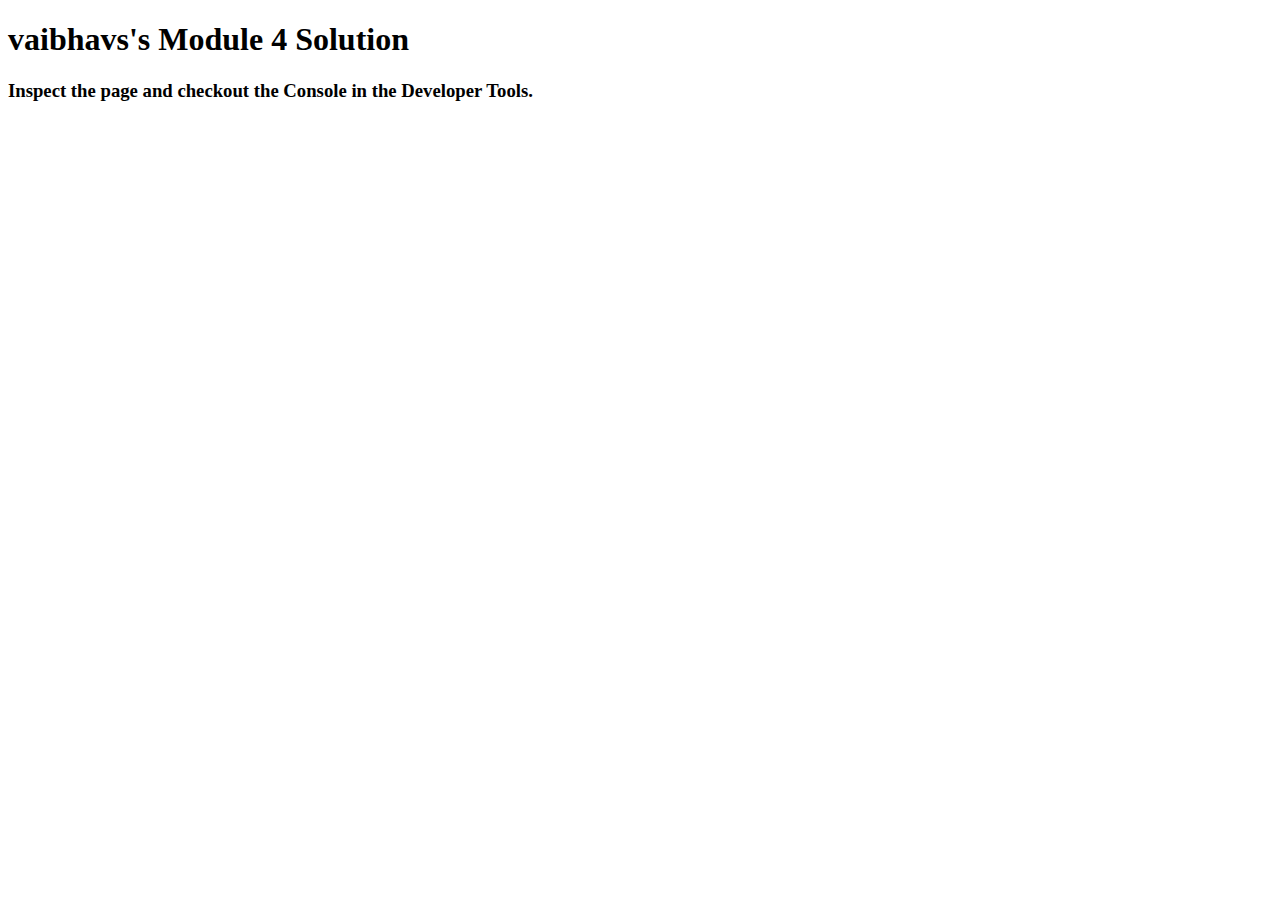
<file: module-4-solution/index.html>
<!DOCTYPE html>
<html>
<head>
  <meta charset="utf-8">
  <title>Module 4 Solution</title>
  <script>
    var names = []; // DO NOT REMOVE
  </script>
  <script src="SpeakHello.js"></script>
  <script src="SpeakGoodBye.js"></script>
  <script src="script.js"></script>
</head>
<body>
  <h1>vaibhavs's Module 4 Solution</h1>
  <h3>Inspect the page and checkout the Console in the Developer Tools.</h3>
</body>
</html>
</file>
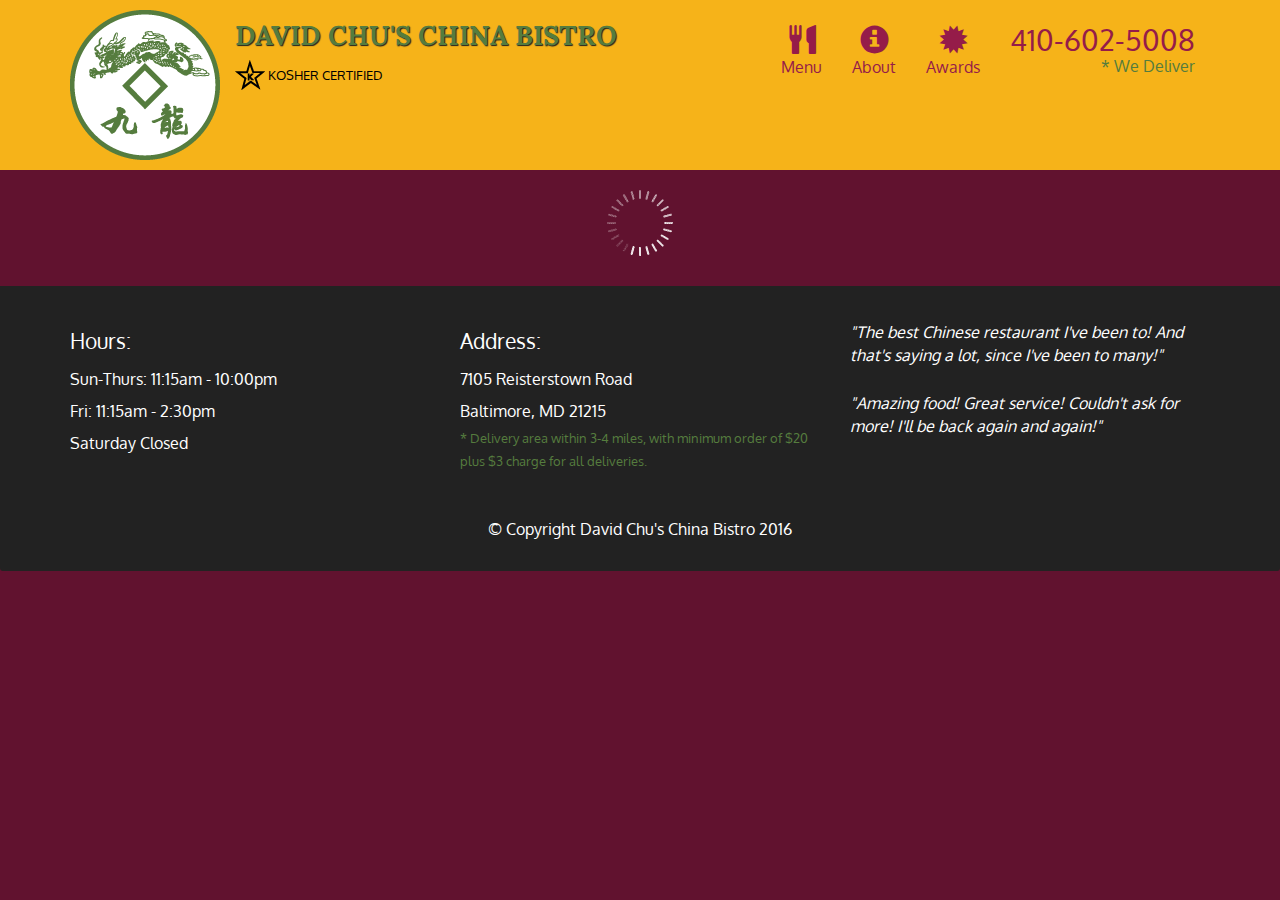
<file: module-5-solution/index.html>
<!doctype html>
<html lang="en">
  <head>
    <meta charset="utf-8">
    <meta http-equiv="X-UA-Compatible" content="IE=edge">
    <meta name="viewport" content="width=device-width, initial-scale=1">
    <title>David Chu's China Bistro</title>
    <link rel="stylesheet" href="css/bootstrap.min.css">
    <link rel="stylesheet" href="css/styles.css">
    <link href='https://fonts.googleapis.com/css?family=Oxygen:400,300,700' rel='stylesheet' type='text/css'>
    <link href='https://fonts.googleapis.com/css?family=Lora' rel='stylesheet' type='text/css'>
  </head>
<body>
  <header>
    <nav id="header-nav" class="navbar navbar-default">
      <div class="container">
        <div class="navbar-header">
          <a href="index.html" class="pull-left visible-md visible-lg">
            <div id="logo-img" alt="Logo image"></div>
          </a>

          <div class="navbar-brand">
            <a href="index.html"><h1>David Chu's China Bistro</h1></a>
            <p>
              <img src="images/star-k-logo.png" alt="Kosher certification">
              <span>Kosher Certified</span>
            </p>
          </div>

          <button id="navbarToggle" type="button" class="navbar-toggle collapsed" data-toggle="collapse" data-target="#collapsable-nav" aria-expanded="false">
            <span class="sr-only">Toggle navigation</span>
            <span class="icon-bar"></span>
            <span class="icon-bar"></span>
            <span class="icon-bar"></span>
          </button>
        </div>
        
        <div id="collapsable-nav" class="collapse navbar-collapse">
           <ul id="nav-list" class="nav navbar-nav navbar-right">
            <li id="navHomeButton" class="visible-xs active">
              <a href="index.html">
                <span class="glyphicon glyphicon-home"></span> Home</a>
            </li>
            <li id="navMenuButton">
              <a href="#" onclick="$dc.loadMenuCategories();">
                <span class="glyphicon glyphicon-cutlery"></span><br class="hidden-xs"> Menu</a>
            </li>
            <li>
              <a href="#">
                <span class="glyphicon glyphicon-info-sign"></span><br class="hidden-xs"> About</a>
            </li>
            <li>
              <a href="#">
                <span class="glyphicon glyphicon-certificate"></span><br class="hidden-xs"> Awards</a>
            </li>
            <li id="phone" class="hidden-xs">
              <a href="tel:410-602-5008">
                <span>410-602-5008</span></a><div>* We Deliver</div>
            </li>
          </ul><!-- #nav-list -->
        </div><!-- .collapse .navbar-collapse -->
      </div><!-- .container -->
    </nav><!-- #header-nav -->
  </header>

  <div id="call-btn" class="visible-xs">
    <a class="btn" href="tel:410-602-5008">
    <span class="glyphicon glyphicon-earphone"></span>
    410-602-5008
    </a>
  </div>
  <div id="xs-deliver" class="text-center visible-xs">* We Deliver</div>

  <div id="main-content" class="container"></div>

  <footer class="panel-footer">
    <div class="container">
      <div class="row">
        <section id="hours" class="col-sm-4">
          <span>Hours:</span><br>
          Sun-Thurs: 11:15am - 10:00pm<br>
          Fri: 11:15am - 2:30pm<br>
          Saturday Closed
          <hr class="visible-xs">
        </section>
        <section id="address" class="col-sm-4">
          <span>Address:</span><br>
          7105 Reisterstown Road<br>
          Baltimore, MD 21215
          <p>* Delivery area within 3-4 miles, with minimum order of $20 plus $3 charge for all deliveries.</p>
          <hr class="visible-xs">
        </section>
        <section id="testimonials" class="col-sm-4">
          <p>"The best Chinese restaurant I've been to! And that's saying a lot, since I've been to many!"</p>
          <p>"Amazing food! Great service! Couldn't ask for more! I'll be back again and again!"</p>
        </section>
      </div>
      <div class="text-center">&copy; Copyright David Chu's China Bistro 2016</div>
    </div>
  </footer>

  <!-- jQuery (Bootstrap JS plugins depend on it) -->
  <script src="js/jquery-2.1.4.min.js"></script>
  <script src="js/bootstrap.min.js"></script>
  <script src="js/ajax-utils.js"></script>
  <script src="js/script.js"></script>
</body>
</html>
</file>
<file: module-5-solution/css/styles.css>
body {
  font-size: 16px;
  color: #fff;
  background-color: #61122f;
  font-family: 'Oxygen', sans-serif;
}

/** HEADER **/
#header-nav {
  background-color: #f6b319;
  border-radius: 0;
  border: 0;
}

#logo-img {
  background: url('../images/restaurant-logo_large.png') no-repeat;
  width: 150px;
  height: 150px;
  margin: 10px 15px 10px 0;
}

.navbar-brand {
  padding-top: 25px;
}
.navbar-brand h1 { /* Restaurant name */
  font-family: 'Lora', serif;
  color: #557c3e;
  font-size: 1.5em;
  text-transform: uppercase;
  font-weight: bold;
  text-shadow: 1px 1px 1px #222;
  margin-top: 0;
  margin-bottom: 0;
  line-height: .75;
}
.navbar-brand a:hover, .navbar-brand a:focus {
  text-decoration: none;
}
.navbar-brand p { /* Kosher cert */
  color: #000;
  text-transform: uppercase;
  font-size: .7em;
  margin-top: 15px;
}
.navbar-brand p span { /* Star-K */
  vertical-align: middle;
}

#nav-list {
  margin-top: 10px;
}
#nav-list a {
  color: #951C49;
  text-align: center;
}
#nav-list a:hover {
  background: #E7E7E7;
}
#nav-list a span {
  font-size: 1.8em;
}

#phone {
  margin-top: 5px;
}
#phone a { /* Phone number */
  text-align: right;
  padding-bottom: 0;
}
#phone div { /* We Deliver */
  color: #557c3e;
  text-align: right;
  padding-right: 15px;
}

.navbar-header button.navbar-toggle, .navbar-header .icon-bar {
  border: 1px solid #61122f;
}
.navbar-header button.navbar-toggle {
  clear: both;
  margin-top: -30px;
}
/* END HEADER */

/* FOOTER */
.panel-footer {
  margin-top: 30px;
  padding-top: 35px;
  padding-bottom: 30px;
  background-color: #222;
  border-top: 0;
}
.panel-footer div.row {
  margin-bottom: 35px;
}
#hours, #address {
  line-height: 2;
}
#hours > span, #address > span {
  font-size: 1.3em;
}
#address p {
  color: #557c3e;
  font-size: .8em;
  line-height: 1.8;
}
#testimonials {
  font-style: italic;
}
#testimonials p:nth-child(2) {
  margin-top: 25px;
}
/* END FOOTER */



/* HOME PAGE */
.container .jumbotron {
  box-shadow: 0 0 50px #3F0C1F;
  border: 2px solid #3F0C1F;
}

#menu-tile, #specials-tile, #map-tile {
  height: 250px;
  width: 100%;
  margin-bottom: 15px;
  position: relative;
  border: 2px solid #3F0C1F;
  overflow: hidden;
}
#menu-tile:hover, #specials-tile:hover, #map-tile:hover {
  box-shadow: 0 1px 5px 1px #cccccc;
}
#menu-tile {
  background: url('../images/menu-tile.jpg') no-repeat;
  background-position: center;
}
#specials-tile {
  background: url('../images/specials-tile.jpg') no-repeat;
  background-position: center;
}
#menu-tile span, #specials-tile span, #map-tile span {
  position: absolute;
  bottom: 0;
  right: 0;
  width: 100%;
  text-align: center;
  font-size: 1.6em;
  text-transform: uppercase;
  background-color: #000;
  color: #fff;
  opacity: .8;
}
/* END HOME PAGE */

/* MENU CATEGORIES PAGE */
.category-tile { 
  position: relative;
  border: 2px solid #3F0C1F;
  overflow: hidden;
  width: 200px;
  height: 200px;
  margin: 0 auto 15px;
}
.category-tile span {
  position: absolute;
  bottom: 0;
  right: 0;
  width: 100%;
  text-align: center;
  font-size: 1.2em;
  text-transform: uppercase;
  background-color: #000;
  color: #fff;
  opacity: .8;
}
.category-tile:hover {
  box-shadow: 0 1px 5px 1px #cccccc;
}

#menu-categories-title + div {
  margin-bottom: 50px;
}
/* END MENU CATEGORIES PAGE */

/* SINGLE CATEGORY PAGE */
.menu-item-tile {
  margin-bottom: 25px;
}
.menu-item-tile hr {
  width: 80%;
}
.menu-item-tile .menu-item-price {
  font-size: 1.1em;
  text-align: right;
  margin-top: -15px;
  margin-right: -15px;
}
.menu-item-tile .menu-item-price span {
  font-size: .6em;
}
.menu-item-photo {
  position: relative;
  border: 2px solid #3F0C1F; 
  overflow: hidden;
  padding: 0;
  margin-right: -15px;
  margin-left: auto;
  margin-bottom: 20px;
  max-width: 250px;
}
.menu-item-photo div {
  position: absolute;
  bottom: 0;
  right: 0;
  width: 80px;
  background-color: #557c3e;
  text-align: center;
}
.menu-item-description {
  padding-right: 30px;
}
h3.menu-item-title {
  margin: 0 0 10px;
}
.menu-item-details {
  font-size: .9em;
  font-style: italic;
}
/* END SINGLE CATEGORY PAGE */


/********** Large devices only **********/
@media (min-width: 1200px) {
  .container .jumbotron {
    background: url('../images/jumbotron_1200.jpg') no-repeat;
    height: 675px;
  }
}

/********** Medium devices only **********/
@media (min-width: 992px) and (max-width: 1199px) {
  /* Header */
  #logo-img {
    background: url('../images/restaurant-logo_medium.png') no-repeat;
    width: 100px;
    height: 100px;
    margin: 5px 5px 5px 0;
  }
  /* End Header */

  /* Home Page */
  .container .jumbotron {
    background: url('../images/jumbotron_992.jpg') no-repeat;
    height: 558px;
  }
  /* End Home Page */
}

/********** Small devices only **********/
@media (min-width: 768px) and (max-width: 991px) {
  /* Home Page */
  .container .jumbotron {
    background: url('../images/jumbotron_768.jpg') no-repeat;
    height: 432px;
  }
  /* End Home Page */
}

/********** Extra small devices only **********/
@media (max-width: 767px) {
  /* Header */
  .navbar-brand {
    padding-top: 10px;
    height: 80px;
  }
  .navbar-brand h1 { /* Restaurant name */
    padding-top: 10px;
    font-size: 5vw; /* 1vw = 1% of viewport width */
  }
  .navbar-brand p { /* Kosher cert */
    font-size: .6em;
    margin-top: 12px;
  }
  .navbar-brand p img { /* Star-K */
    height: 20px;
  }

  #collapsable-nav a { /* Collapsed nav menu text */
    font-size: 1.2em;
  }
  #collapsable-nav a span { /* Collapsed nav menu glyph */
    font-size: 1em;
    margin-right: 5px;
  }

  #call-btn > a {
    font-size: 1.5em;
    display: block;
    margin: 0 20px;
    padding: 10px;
    border: 2px solid #fff;
    background-color: #f6b319;
    color: #951c49;
  }
  #xs-deliver {
    margin-top: 5px;
    font-size: .7em;
    letter-spacing: .1em;
    text-transform: uppercase;
  }
  /* End Header */

  /* Footer */
  .panel-footer section {
    margin-bottom: 30px;
    text-align: center;
  }
  .panel-footer section:nth-child(3) {
    margin-bottom: 0; /* margin already exists on the whole row */
  }
  .panel-footer section hr {
    width: 50%;
  }
  /* End Footer */

  /* Home Page */
  .container .jumbotron {
    margin-top: 30px;
    padding: 0;
  }
  #menu-tile, #specials-tile {
    width: 360px;
    margin: 0 auto 15px;
  }

  .menu-item-photo {
    margin-right: auto;
  }
  .menu-item-tile .menu-item-price {
    text-align: center;
  }
  .menu-item-description {
    text-align: center;;
  }
}


/********** Super extra small devices Only :-) (e.g., iPhone 4) **********/
@media (max-width: 479px) {
  /* Header */
  .navbar-brand h1 { /* Restaurant name */
    padding-top: 5px;
    font-size: 6vw;
  }
  /* End Header */
  
  /* Home page */
  #menu-tile, #specials-tile {
    width: 280px;
    margin: 0 auto 15px;
  }

  .col-xxs-12 {
    position: relative;
    min-height: 1px;
    padding-right: 15px;
    padding-left: 15px;
    float: left;
    width: 100%;
  }
}
</file>
